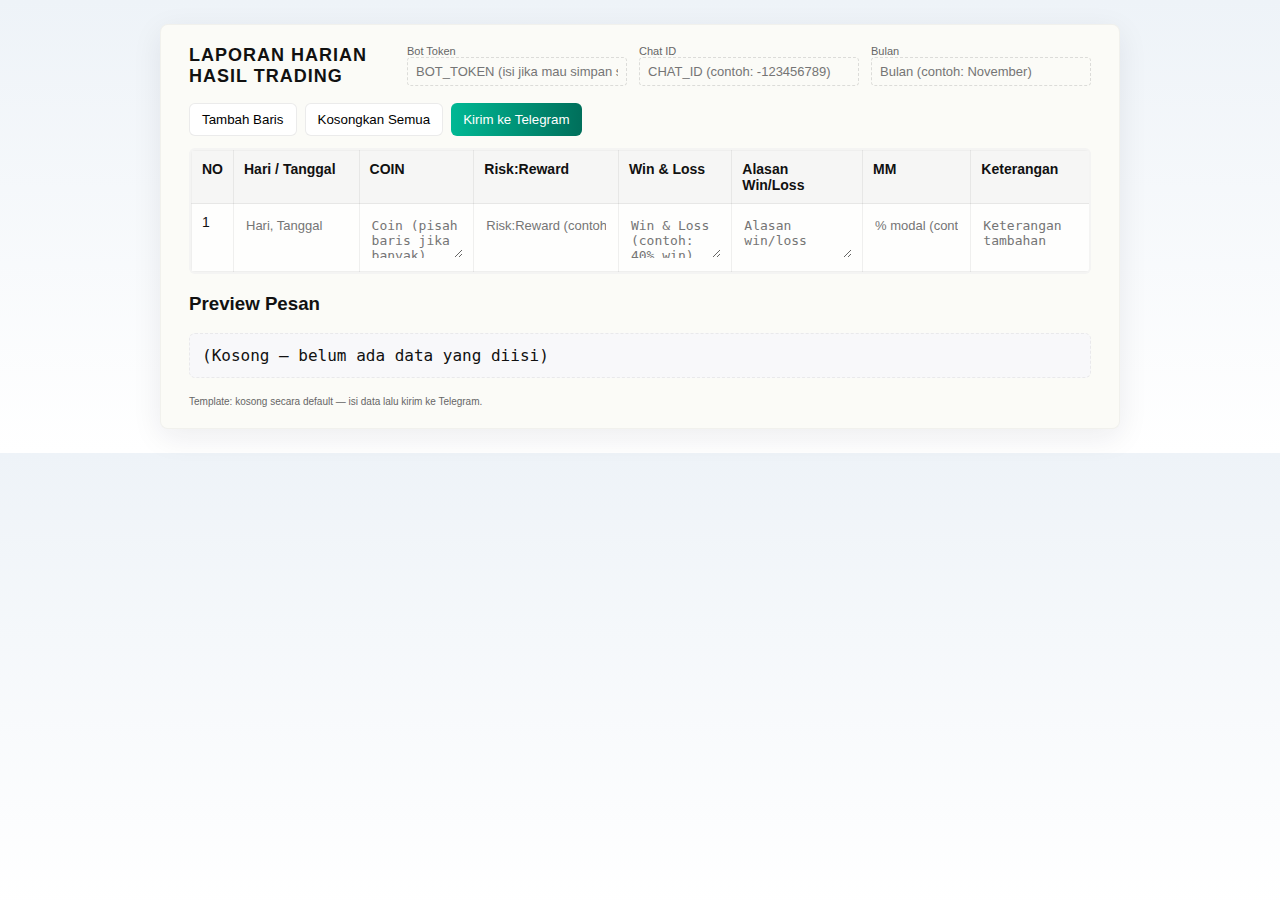
<file: index.html>
<!doctype html>
<html lang="id">
<head>
  <meta charset="utf-8" />
  <meta name="viewport" content="width=device-width,initial-scale=1" />
  <title>Laporan Harian Hasil Trading — Template</title>
  <link rel="stylesheet" href="style.css">
</head>
<body>
  <main class="sheet">
    <header>
      <h1>LAPORAN HARIAN HASIL TRADING</h1>
      <div class="meta">
        <div>
          <label>Bot Token</label>
          <input id="botToken" placeholder="BOT_TOKEN (isi jika mau simpan sementara)">
        </div>
        <div>
          <label>Chat ID</label>
          <input id="chatId" placeholder="CHAT_ID (contoh: -123456789)">
        </div>
        <div>
          <label>Bulan</label>
          <input id="month" placeholder="Bulan (contoh: November)">
        </div>
      </div>
    </header>

    <section class="controls">
      <button id="addRowBtn">Tambah Baris</button>
      <button id="clearBtn">Kosongkan Semua</button>
      <button id="sendBtn" class="primary">Kirim ke Telegram</button>
    </section>

    <section class="table-wrapper">
      <table id="reportTable" class="report">
        <thead>
          <tr>
            <th>NO</th>
            <th>Hari / Tanggal</th>
            <th>COIN</th>
            <th>Risk:Reward</th>
            <th>Win & Loss</th>
            <th>Alasan Win/Loss</th>
            <th>MM</th>
            <th>Keterangan</th>
          </tr>
        </thead>
        <tbody id="tbody">
          <!-- baris akan dirender di sini -->
        </tbody>
      </table>
    </section>

    <section class="notes">
      <h3>Preview Pesan</h3>
      <pre id="preview">(Belum ada data — tekan Tambah Baris untuk memulai)</pre>
    </section>

    <footer>
      <small>Template: kosong secara default — isi data lalu kirim ke Telegram.</small>
    </footer>
  </main>

  <script src="script.js"></script>
</body>
</html>
</file>
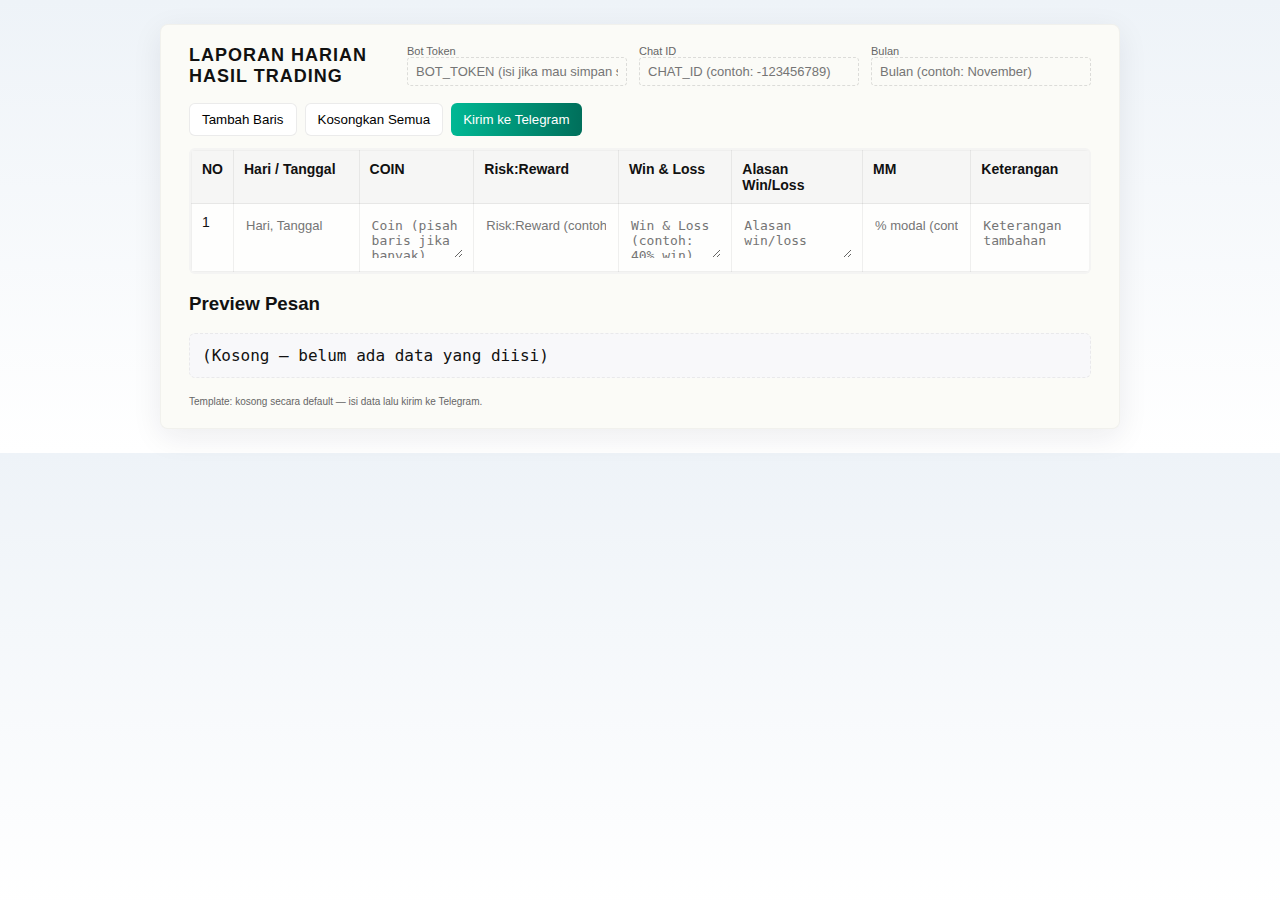
<file: index (2).html>
<!doctype html>
<html lang="id">
<head>
  <meta charset="utf-8" />
  <meta name="viewport" content="width=device-width,initial-scale=1" />
  <title>Laporan Harian Hasil Trading — Template</title>
  <link rel="stylesheet" href="style.css">
</head>
<body>
  <main class="sheet">
    <header>
      <h1>LAPORAN HARIAN HASIL TRADING</h1>
      <div class="meta">
        <div>
          <label>Bot Token</label>
          <input id="botToken" placeholder="BOT_TOKEN (isi jika mau simpan sementara)">
        </div>
        <div>
          <label>Chat ID</label>
          <input id="chatId" placeholder="CHAT_ID (contoh: -123456789)">
        </div>
        <div>
          <label>Bulan</label>
          <input id="month" placeholder="Bulan (contoh: November)">
        </div>
      </div>
    </header>

    <section class="controls">
      <button id="addRowBtn">Tambah Baris</button>
      <button id="clearBtn">Kosongkan Semua</button>
      <button id="sendBtn" class="primary">Kirim ke Telegram</button>
    </section>

    <section class="table-wrapper">
      <table id="reportTable" class="report">
        <thead>
          <tr>
            <th>NO</th>
            <th>Hari / Tanggal</th>
            <th>COIN</th>
            <th>Risk:Reward</th>
            <th>Win & Loss</th>
            <th>Alasan Win/Loss</th>
            <th>MM</th>
            <th>Keterangan</th>
          </tr>
        </thead>
        <tbody id="tbody">
          <!-- baris akan dirender di sini -->
        </tbody>
      </table>
    </section>

    <section class="notes">
      <h3>Preview Pesan</h3>
      <pre id="preview">(Belum ada data — tekan Tambah Baris untuk memulai)</pre>
    </section>

    <footer>
      <small>Template: kosong secara default — isi data lalu kirim ke Telegram.</small>
    </footer>
  </main>

  <script src="script.js"></script>
</body>
</html>
</file>
<file: style.css>
:root{
  --paper-bg:#fbfbf7;
  --ink:#111;
  --accent:#0b6;
  --muted:#666;
}

*{box-sizing:border-box}
body{
  margin:0;
  font-family: "Segoe UI", Roboto, "Helvetica Neue", Arial;
  background:linear-gradient(180deg,#eef3f8,#fff);
  color:var(--ink);
  padding:24px;
  display:flex;
  justify-content:center;
}

.sheet{
  width:960px;
  background:var(--paper-bg);
  padding:20px 28px;
  box-shadow:0 8px 30px rgba(20,30,50,0.08);
  border-radius:8px;
  border:1px solid rgba(0,0,0,0.04);
}

header{
  display:flex;
  justify-content:space-between;
  align-items:flex-start;
  gap:12px;
}

header h1{
  font-size:18px;
  margin:0;
  letter-spacing:1px;
}

.meta{
  display:flex;
  gap:12px;
  align-items:center;
}

.meta label{
  display:block;
  font-size:11px;
  color:var(--muted);
}

.meta input{
  width:220px;
  padding:6px 8px;
  border:1px dashed rgba(0,0,0,0.12);
  border-radius:4px;
  background:transparent;
  font-size:13px;
}

.controls{
  margin-top:16px;
  display:flex;
  gap:8px;
}

button{
  padding:8px 12px;
  border-radius:6px;
  border:1px solid rgba(0,0,0,0.08);
  background:white;
  cursor:pointer;
}

button.primary{
  background:linear-gradient(90deg,#00b894,#006f5b);
  color:white;
  border:0;
}

.table-wrapper{
  margin-top:12px;
  overflow:auto;
  border:2px solid rgba(0,0,0,0.04);
  border-radius:6px;
  background:rgba(255,255,255,0.7);
}

.report{
  width:100%;
  border-collapse:collapse;
  min-width:920px;
  font-size:14px;
}

.report th, .report td{
  border:1px solid rgba(0,0,0,0.06);
  padding:10px;
  vertical-align:top;
}

.report thead th{
  background:rgba(0,0,0,0.03);
  font-weight:600;
  text-align:left;
}

.report td input, .report td textarea{
  width:100%;
  border:0;
  resize:vertical;
  background:transparent;
  font-size:13px;
  padding:4px 2px;
}

.report td textarea{ min-height:44px; }

.notes{
  margin-top:16px;
}

#preview{
  background:#f8f8fa;
  border:1px dashed rgba(0,0,0,0.06);
  padding:12px;
  border-radius:6px;
  white-space:pre-wrap;
  font-family:ui-monospace, SFMono-Regular, Menlo, Monaco, "Roboto Mono", monospace;
}
footer{ margin-top:10px; color:var(--muted); font-size:12px }
</file>
